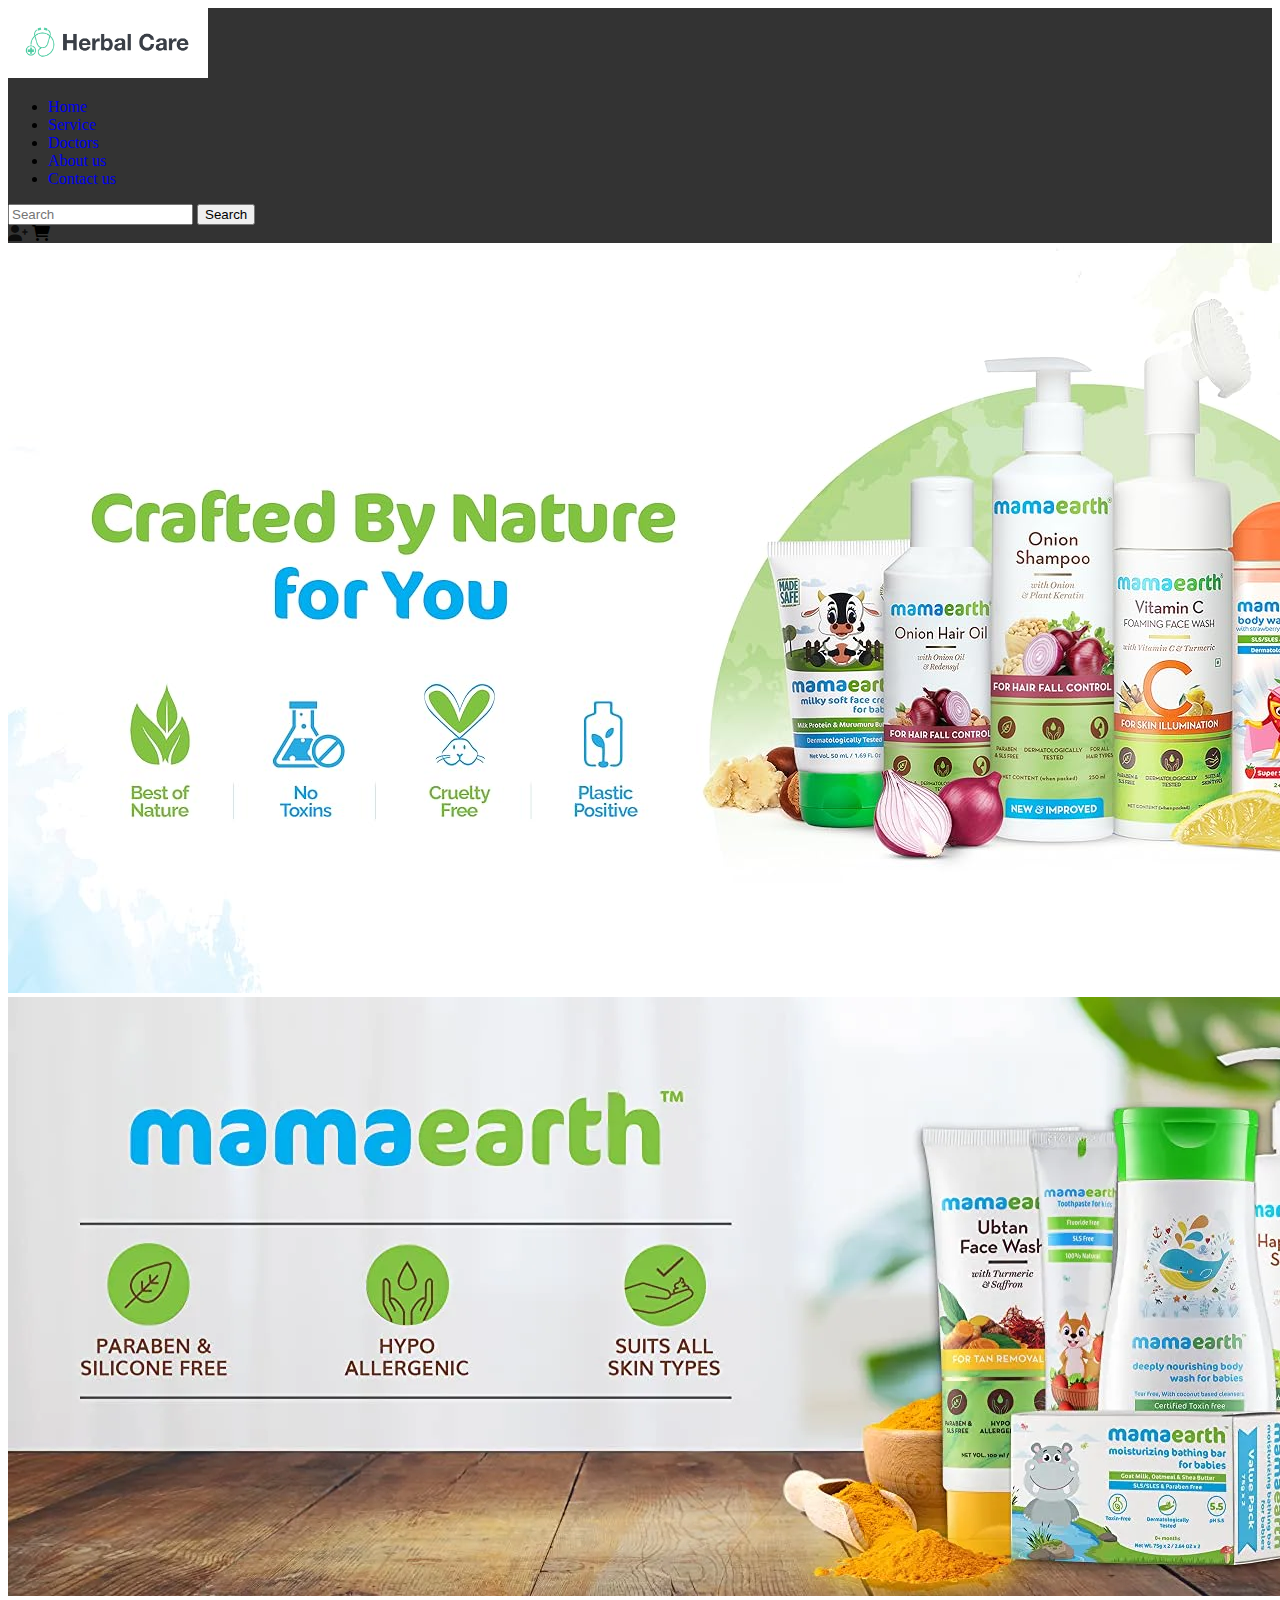
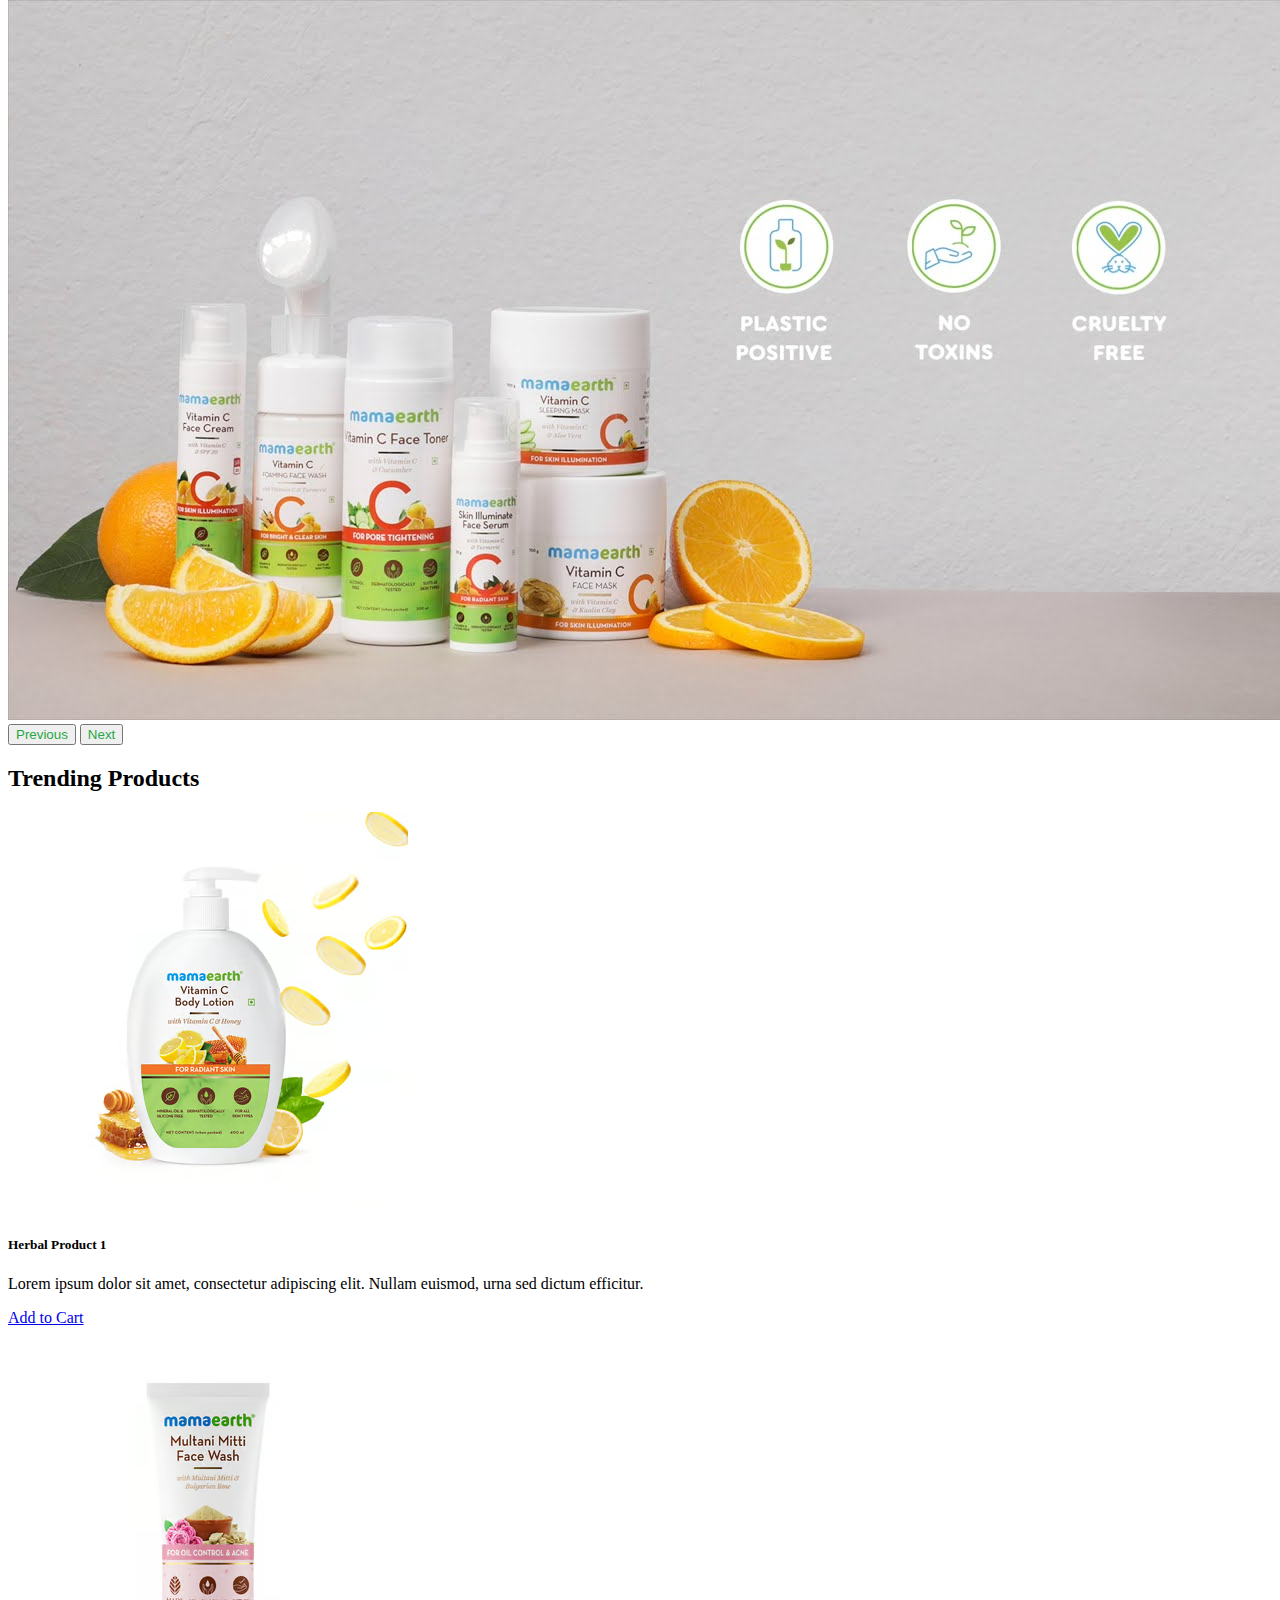
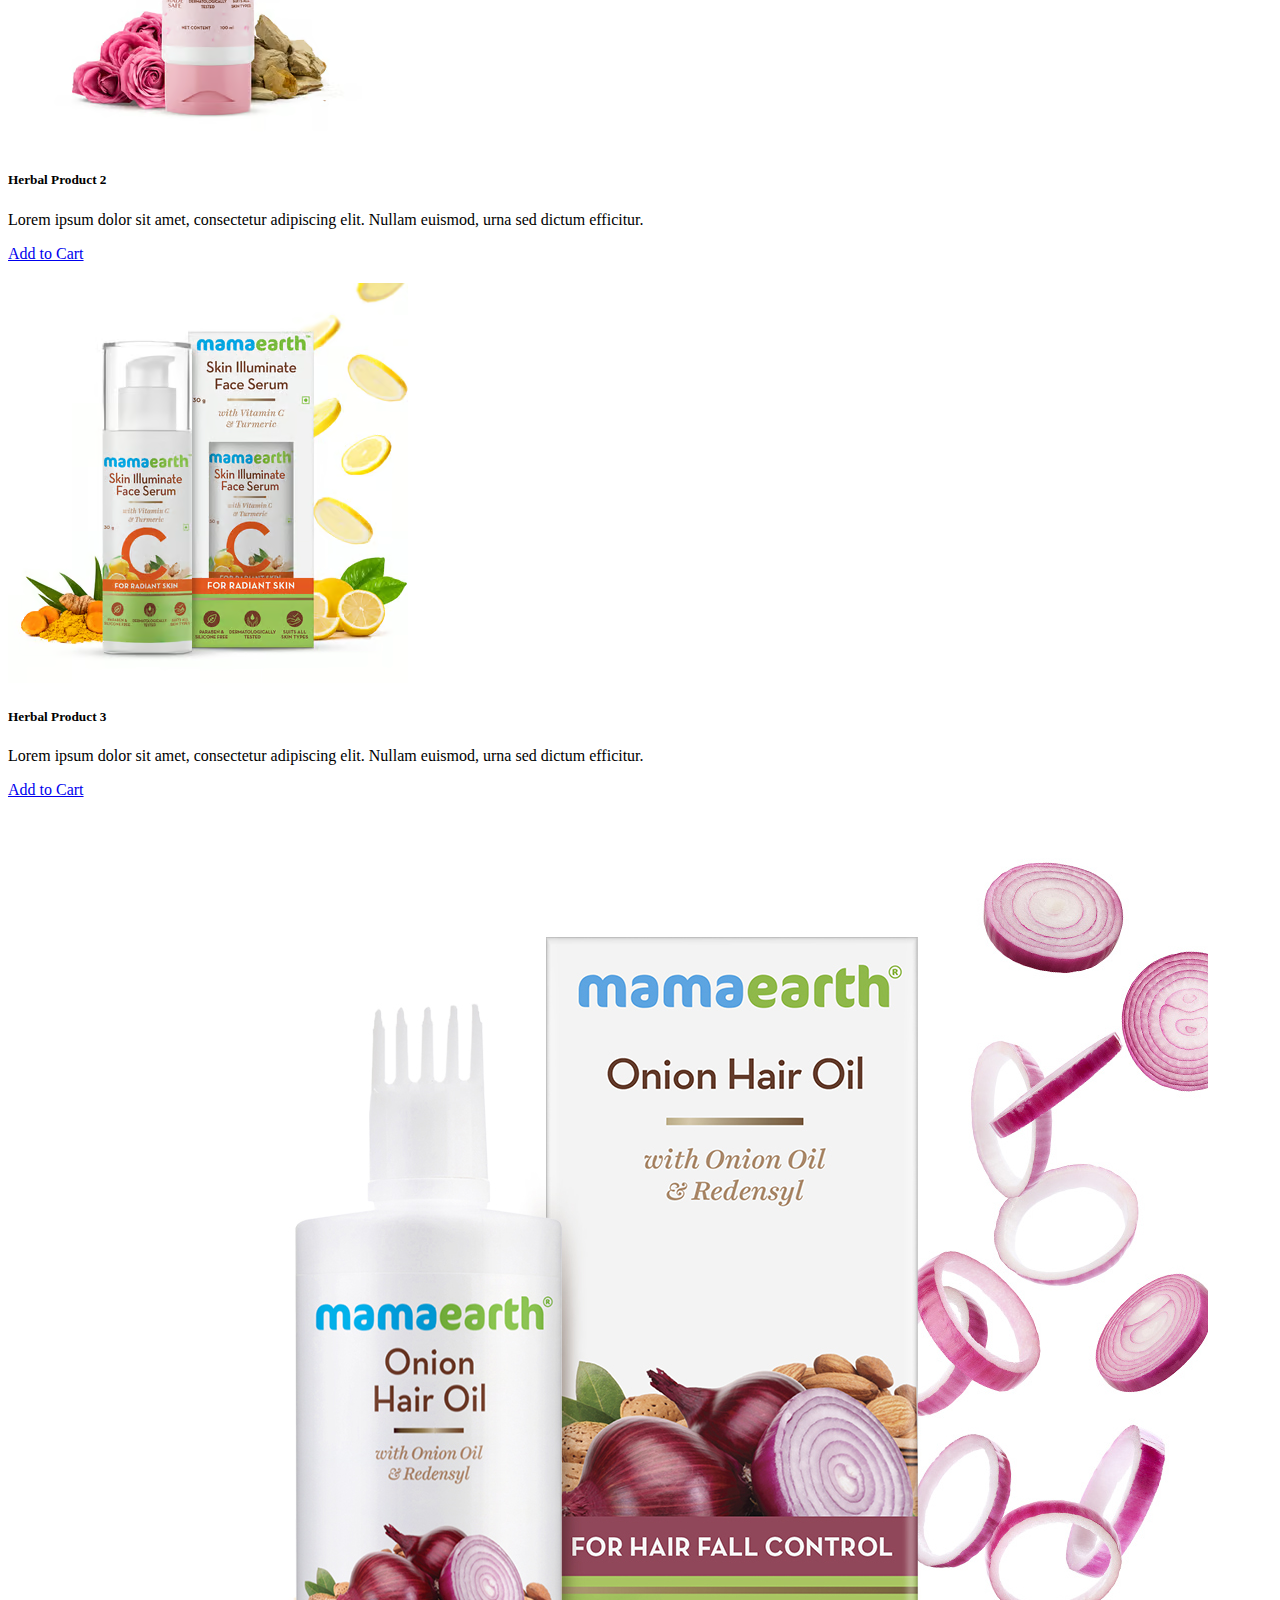
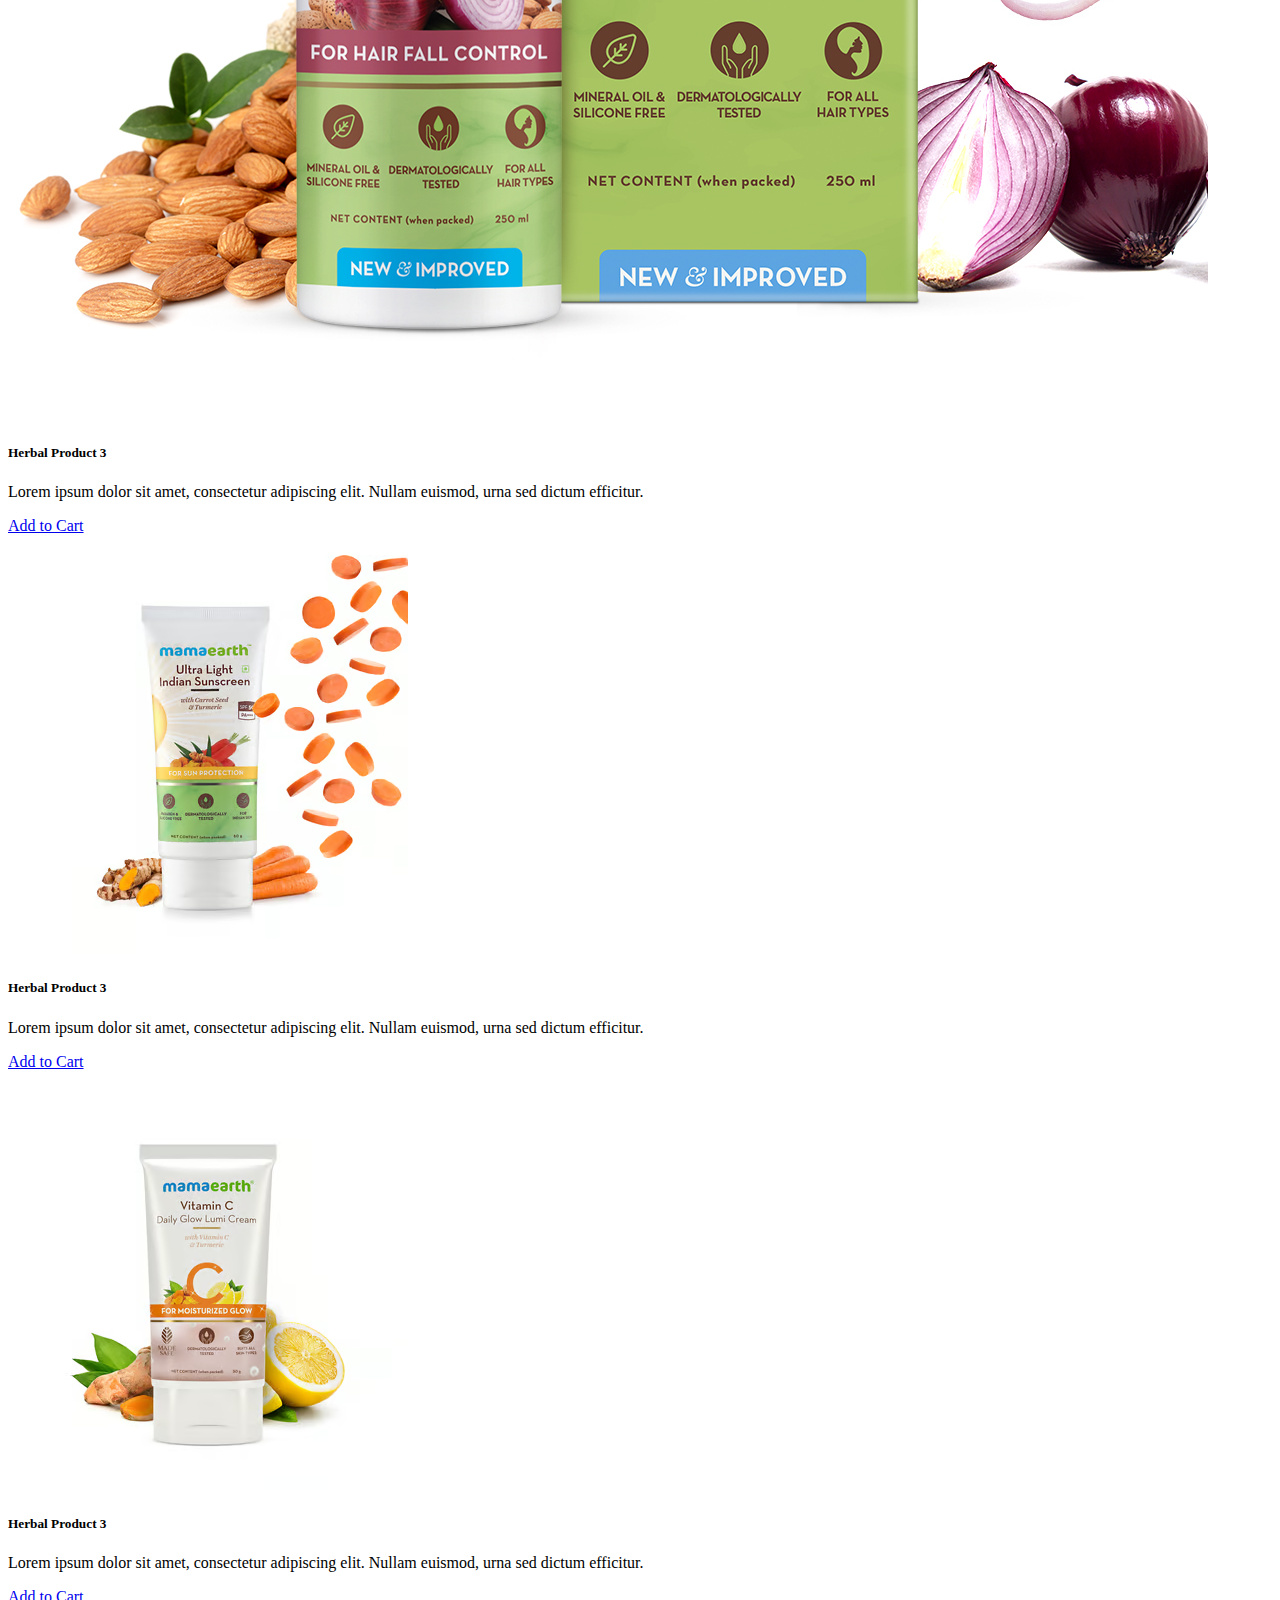
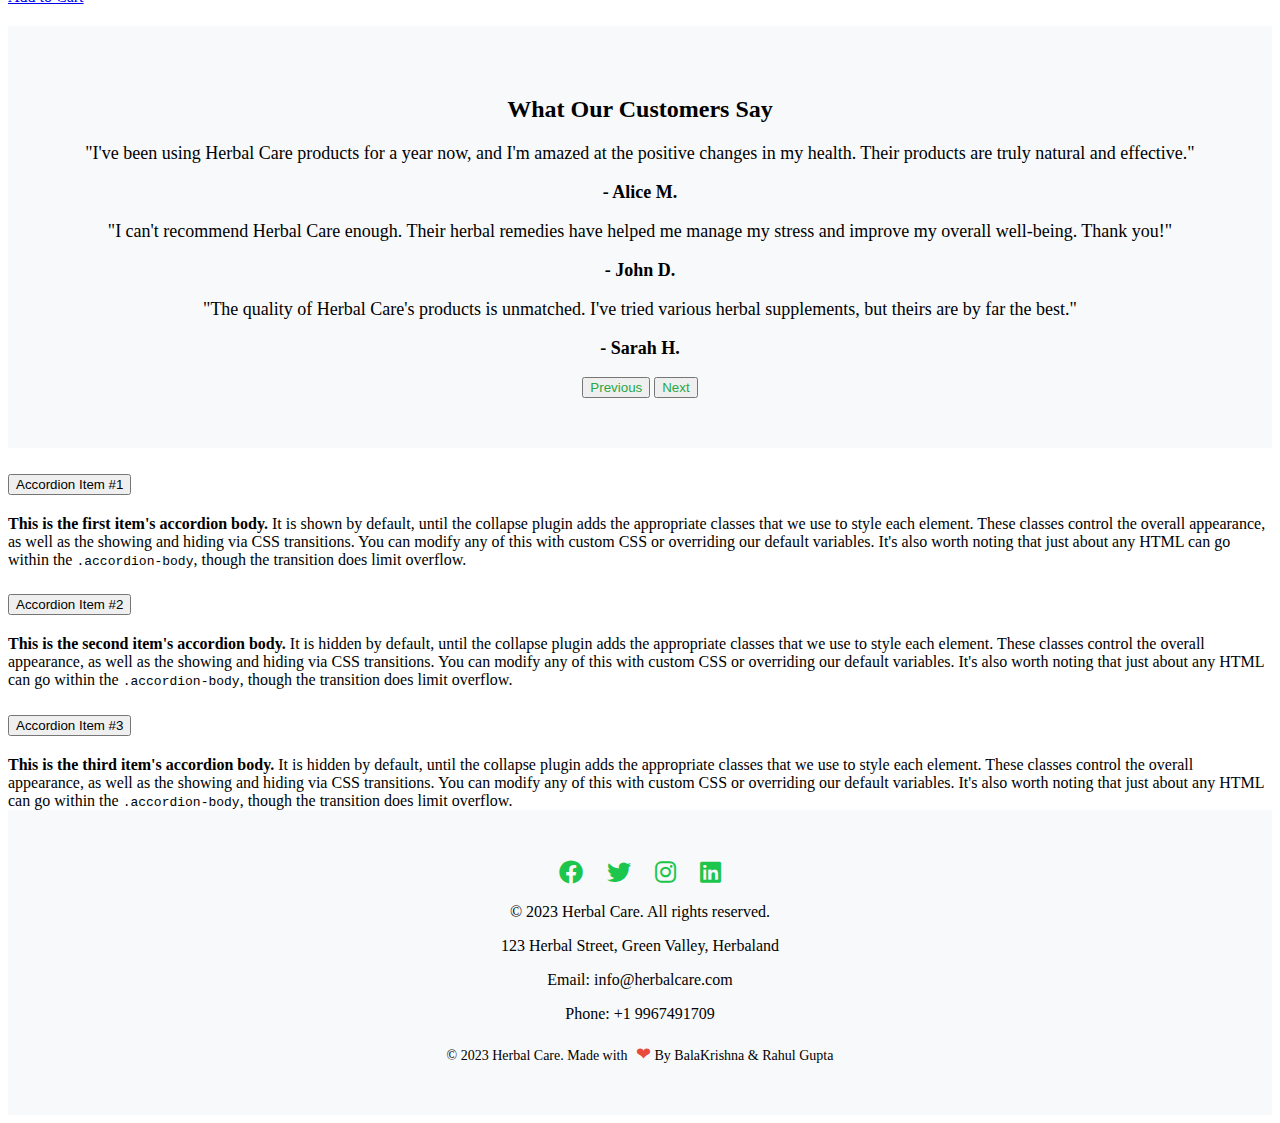
<file: index.html>
<!DOCTYPE html>
<html lang="en">
<head>
    <meta charset="UTF-8">
    <meta name="viewport" content="width=device-width, initial-scale=1.0">
    <title>Herbal Care - Home</title>

    <!-- Favicon  -->
    <link rel="apple-touch-icon" sizes="57x57" href="img/apple-icon-57x57.png">
    <link rel="apple-touch-icon" sizes="60x60" href="img/apple-icon-60x60.png">
    <link rel="apple-touch-icon" sizes="72x72" href="img/android-icon-72x72.png">
    <link rel="apple-touch-icon" sizes="76x76" href="img/apple-icon-76x76.png">
    <link rel="apple-touch-icon" sizes="114x114" href="img/apple-icon-114x114.png">
    <link rel="apple-touch-icon" sizes="120x120" href="img/apple-icon-120x120.png">
    <link rel="apple-touch-icon" sizes="144x144" href="img/android-icon-144x144.png">
    <link rel="apple-touch-icon" sizes="152x152" href="img/apple-icon-152x152.png">
    <link rel="apple-touch-icon" sizes="180x180" href="img/apple-icon-180x180.png">
    <link rel="icon" type="image/png" sizes="192x192"  href="img/android-icon-192x192.png">
    <link rel="icon" type="image/png" sizes="32x32" href="img/favicon-32x32.png">
    <link rel="icon" type="image/png" sizes="96x96" href="img/favicon-96x96.png">
    <link rel="icon" type="image/png" sizes="16x16" href="img/favicon-16x16.png">
    <link rel="manifest" href="/manifest.json">
    <meta name="msapplication-TileColor" content="#ffffff">
    <meta name="msapplication-TileImage" content="/ms-icon-144x144.png">
    <meta name="theme-color" content="#ffffff">
</head>

    <!-- External css  -->
     <link rel="stylesheet" href="style.css">

     <!-- Bootstrap CDN links -->
     
     <link href="https://cdn.jsdelivr.net/npm/bootstrap@5.3.2/dist/css/bootstrap.min.css" rel="stylesheet" integrity="sha384-T3c6CoIi6uLrA9TneNEoa7RxnatzjcDSCmG1MXxSR1GAsXEV/Dwwykc2MPK8M2HN" crossorigin="anonymous">

    <!-- Font awesome CDN link -->
    <link href="https://cdnjs.cloudflare.com/ajax/libs/font-awesome/6.0.0/css/all.min.css" rel="stylesheet">
<body>
     <!-- Navbar section  -->
    
     <section>
        <nav class="navbar  bg-white shadow ">
            <div class="container">
              <a class="navbar-brand" href="#">
                <img src="img/Logo.png" alt="" width="200" height="70">
              </a>
              <ul class="nav justify-content-center mb-2 mx-auto">
                <li class="nav-item ">
                    <a class="nav-link active text-success" aria-current="page" href="#">Home</a>
                  </li>
                <li class="nav-item">
                    <a class="nav-link active text-success" aria-current="page" href="#">Service</a>
                  </li>
                  <li class="nav-item">
                    <a class="nav-link active text-success" aria-current="page" href="#">Doctors</a>
                  </li>
                  <li class="nav-item">
                    <a class="nav-link active text-success" aria-current="page" href="#">About us</a>
                  </li>
                  <li class="nav-item">
                    <a class="nav-link active text-success" aria-current="page" href="#">Contact us</a>
                  </li>
              </ul>
              <form class="d-flex" role="search">
                <input class="form-control me-2" type="search" placeholder="Search" aria-label="Search">
                <button class="btn btn-outline-success" type="submit">Search</button>
              </form>
              <div class="ps-4">
                 <div >
                      <a href="/login.html"><i class="fa-solid fa-user-plus m-2" style="color: #0d0d0d;"></i></a>
                      <a href=""> <i class="fa-solid fa-cart-shopping m-2" style="color: #000000;"></i></a>
                 </div>
              </div>
            </div>
          </nav>
     </section>


      <!-- Coursel Section  -->
      <section>
        <div id="carouselExampleAutoplaying" class="carousel slide" data-bs-ride="carousel">
            <div class="carousel-inner">
              <div class="carousel-item active">
                <img src="img/c-1.jpg" class="d-block w-100" alt="...">
              </div>
              <div class="carousel-item">
                <img src="img/mamaearth2.webp" class="d-block w-100" alt="...">
              </div>
              <div class="carousel-item">
                <img src="img/maxresdefault.jpg" class="d-block w-100" alt="...">
              </div>
            </div>
            <button class="carousel-control-prev" type="button" data-bs-target="#carouselExampleAutoplaying" data-bs-slide="prev">
              <span class="carousel-control-prev-icon" aria-hidden="true"></span>
              <span class="visually-hidden">Previous</span>
            </button>
            <button class="carousel-control-next" type="button" data-bs-target="#carouselExampleAutoplaying" data-bs-slide="next">
              <span class="carousel-control-next-icon" aria-hidden="true"></span>
              <span class="visually-hidden">Next</span>
            </button>
          </div>
        
      </section> 


      <!-- Product Section -->
      <div class="container">
        <h2 class="mt-5 mb-4 text-center">Trending Products</h2>
        <div class="row">
            <!-- Product Card 1 -->
            <div class="col-md-4">
                <div class="card product-card">
                    <img src="img/p-6.avif" class="card-img-top w-50 h-30" alt="Herbal Product 1">
                    <div class="card-body">
                        <h5 class="card-title">Herbal Product 1</h5>
                        <p class="card-text">Lorem ipsum dolor sit amet, consectetur adipiscing elit. Nullam euismod, urna sed dictum efficitur.</p>
                        <a href="#" class="btn btn-success">Add to Cart</a>
                    </div>
                </div>
            </div>
            <!-- Product Card 2 -->
            <div class="col-md-4">
                <div class="card product-card">
                    <img src="img/p-2.avif" class="card-img-top w-50 h-50" alt="Herbal Product 2">
                    <div class="card-body">
                        <h5 class="card-title">Herbal Product 2</h5>
                        <p class="card-text">Lorem ipsum dolor sit amet, consectetur adipiscing elit. Nullam euismod, urna sed dictum efficitur.</p>
                        <a href="#" class="btn btn-success">Add to Cart</a>
                    </div>
                </div>
            </div>
            <!-- Product Card 3 -->
            <div class="col-md-4">
                <div class="card product-card">
                    <img src="img/p-3.avif" class="card-img-top w-50 h-50" alt="Herbal Product 3">
                    <div class="card-body">
                        <h5 class="card-title">Herbal Product 3</h5>
                        <p class="card-text">Lorem ipsum dolor sit amet, consectetur adipiscing elit. Nullam euismod, urna sed dictum efficitur.</p>
                        <a href="#" class="btn btn-success">Add to Cart</a>
                    </div>
                </div>
            </div>
             <!-- Product Card 4 -->
             <div class="col-md-4">
                <div class="card product-card">
                    <img src="img/p-4.jpeg" class="card-img-top w-50 h-50" alt="Herbal Product 3">
                    <div class="card-body">
                        <h5 class="card-title">Herbal Product 3</h5>
                        <p class="card-text">Lorem ipsum dolor sit amet, consectetur adipiscing elit. Nullam euismod, urna sed dictum efficitur.</p>
                        <a href="#" class="btn btn-success">Add to Cart</a>
                    </div>
                </div>
            </div>
             <!-- Product Card 5 -->
             <div class="col-md-4">
                <div class="card product-card">
                    <img src="img/p-5.avif" class="card-img-top w-50 h-50" alt="Herbal Product 3">
                    <div class="card-body">
                        <h5 class="card-title">Herbal Product 3</h5>
                        <p class="card-text">Lorem ipsum dolor sit amet, consectetur adipiscing elit. Nullam euismod, urna sed dictum efficitur.</p>
                        <a href="#" class="btn btn-success">Add to Cart</a>
                    </div>
                </div>
            </div>
             <!-- Product Card 6 -->
             <div class="col-md-4">
                <div class="card product-card">
                    <img src="img/ppp.avif" class="card-img-top w-50 h-50" alt="Herbal Product 3">
                    <div class="card-body">
                        <h5 class="card-title">Herbal Product 3</h5>
                        <p class="card-text">Lorem ipsum dolor sit amet, consectetur adipiscing elit. Nullam euismod, urna sed dictum efficitur.</p>
                        <a href="#" class="btn btn-success">Add to Cart</a>
                    </div>
                </div>
            </div>
        </div>
    </div>

    <!-- testimonals section  -->
    <section>
        <div class="container-fluid">
            <div class="testimonial">
                <h2 class="mb-4">What Our Customers Say</h2>
                <div id="testimonialCarousel" class="carousel slide" data-bs-ride="carousel">
                    <div class="carousel-inner">
                        <div class="carousel-item active">
                            <div class="testimonial-text">
                                <p>"I've been using Herbal Care products for a year now, and I'm amazed at the positive changes in my health. Their products are truly natural and effective."</p>
                                <p><strong>- Alice M.</strong></p>
                            </div>
                        </div>
                        <div class="carousel-item">
                            <div class="testimonial-text">
                                <p>"I can't recommend Herbal Care enough. Their herbal remedies have helped me manage my stress and improve my overall well-being. Thank you!"</p>
                                <p><strong>- John D.</strong></p>
                            </div>
                        </div>
                        <div class="carousel-item">
                            <div class="testimonial-text">
                                <p>"The quality of Herbal Care's products is unmatched. I've tried various herbal supplements, but theirs are by far the best."</p>
                                <p><strong>- Sarah H.</strong></p>
                            </div>
                        </div>
                    </div>
                    <button class="carousel-control-prev" type="button" data-bs-target="#testimonialCarousel" data-bs-slide="prev">
                        <span class="carousel-control-prev-icon" aria-hidden="true"></span>
                        <span class="visually-hidden">Previous</span>
                    </button>
                    <button class="carousel-control-next" type="button" data-bs-target="#testimonialCarousel" data-bs-slide="next">
                        <span class="carousel-control-next-icon" aria-hidden="true"></span>
                        <span class="visually-hidden">Next</span>
                    </button>
                </div>
            </div>
        </div>
    </section>

    <!-- F & Q -->

    <section>
        <div class="accordion" id="accordionExample">
            <div class="accordion-item">
              <h2 class="accordion-header">
                <button class="accordion-button" type="button" data-bs-toggle="collapse" data-bs-target="#collapseOne" aria-expanded="true" aria-controls="collapseOne">
                  Accordion Item #1
                </button>
              </h2>
              <div id="collapseOne" class="accordion-collapse collapse show" data-bs-parent="#accordionExample">
                <div class="accordion-body">
                  <strong>This is the first item's accordion body.</strong> It is shown by default, until the collapse plugin adds the appropriate classes that we use to style each element. These classes control the overall appearance, as well as the showing and hiding via CSS transitions. You can modify any of this with custom CSS or overriding our default variables. It's also worth noting that just about any HTML can go within the <code>.accordion-body</code>, though the transition does limit overflow.
                </div>
              </div>
            </div>
            <div class="accordion-item">
              <h2 class="accordion-header">
                <button class="accordion-button collapsed" type="button" data-bs-toggle="collapse" data-bs-target="#collapseTwo" aria-expanded="false" aria-controls="collapseTwo">
                  Accordion Item #2
                </button>
              </h2>
              <div id="collapseTwo" class="accordion-collapse collapse" data-bs-parent="#accordionExample">
                <div class="accordion-body">
                  <strong>This is the second item's accordion body.</strong> It is hidden by default, until the collapse plugin adds the appropriate classes that we use to style each element. These classes control the overall appearance, as well as the showing and hiding via CSS transitions. You can modify any of this with custom CSS or overriding our default variables. It's also worth noting that just about any HTML can go within the <code>.accordion-body</code>, though the transition does limit overflow.
                </div>
              </div>
            </div>
            <div class="accordion-item">
              <h2 class="accordion-header">
                <button class="accordion-button collapsed text-start" type="button" data-bs-toggle="collapse" data-bs-target="#collapseThree" aria-expanded="false" aria-controls="collapseThree">
                  Accordion Item #3
                </button>
              </h2>
              <div id="collapseThree" class="accordion-collapse collapse" data-bs-parent="#accordionExample">
                <div class="accordion-body">
                  <strong>This is the third item's accordion body.</strong> It is hidden by default, until the collapse plugin adds the appropriate classes that we use to style each element. These classes control the overall appearance, as well as the showing and hiding via CSS transitions. You can modify any of this with custom CSS or overriding our default variables. It's also worth noting that just about any HTML can go within the <code>.accordion-body</code>, though the transition does limit overflow.
                </div>
              </div>
            </div>
          </div>
    </section>
      <!-- footer  -->
     <section>
        <footer class="footer">
            <div class="container">
                <!-- Social Media Icons -->
                <a href="#" class="social-icons"><i class="fab fa-facebook"></i></a>
                <a href="#" class="social-icons"><i class="fab fa-twitter"></i></a>
                <a href="#" class="social-icons"><i class="fab fa-instagram"></i></a>
                <a href="#" class="social-icons"><i class="fab fa-linkedin"></i></a>
    
                <!-- Company Details -->
                <div class="company-details">
                    <p>&copy; 2023 Herbal Care. All rights reserved.</p>
                    <p>123 Herbal Street, Green Valley, Herbaland</p>
                    <p>Email: info@herbalcare.com</p>
                    <p>Phone: +1 9967491709</p>

                    <div class="copyright">
                        &copy; 2023 Herbal Care. Made with <span class="love-symbol">&#10084;</span> By BalaKrishna & Rahul Gupta
                    </div>
                </div>
            </div>
        </footer>
     </section>
    <!-- Javascript -->
    <script src="main.js"></script>
    <script src="https://cdn.jsdelivr.net/npm/bootstrap@5.3.2/dist/js/bootstrap.bundle.min.js" integrity="sha384-C6RzsynM9kWDrMNeT87bh95OGNyZPhcTNXj1NW7RuBCsyN/o0jlpcV8Qyq46cDfL" crossorigin="anonymous"></script>

</body>
</html>
</file>
<file: style.css>
.navbar {
    background-color: #333; /* Background color */
    overflow: hidden;
  }

.social-icons {
    font-size: 24px;
    margin: 0 10px;
}
.product-card {
    margin-bottom: 20px;
}
.login-container {
    max-width: 400px;
    margin: 0 auto;
    padding: 50px 20px;
    border: 1px solid #ddd;
    border-radius: 5px;
    margin-top: 100px;
}
.signup-container {
    max-width: 400px;
    margin: 0 auto;
    padding: 50px 20px;
    border: 1px solid #ddd;
    border-radius: 5px;
    margin-top: 100px;
}
.testimonial {
    background-color: #f8f9fa;
    padding: 50px 0;
    text-align: center;
}

.testimonial-text {
    font-size: 18px;
}

.carousel-control-prev, .carousel-control-next {
    color: #28a745;
}
.footer {
    background-color: #f8f9fa;
    padding: 50px 0;
    text-align: center;
}

.social-icons {
    font-size: 24px;
    margin: 0 10px;
    color: #1cc54c;
}

.company-details {
    font-size: 16px;
    margin-top: 10px;
}
.cart-table {
    margin-top: 50px;
}
.navbar .container .nav-item a{
    list-style: none;
    text-decoration: none;
}
/* styles.css */
.button-container {
    display: flex;
    justify-content: center;
    align-items: center;
   
}

.redirect-button {
 
    padding: 5px 7px;
    background-color: #198754;
    color: white;
    text-decoration: none;
    font-size: 17px;
    margin-top: -52px;
    border-radius: 4px;
    transition: background-color 0.3s ease;
}

.redirect-button:hover {
    background-color: #45a049;
}
.copyright {
    text-align: center;
    font-size: 14px;
    margin-top: 20px;
}

.love-symbol {
    color: #e74c3c;
    font-size: 18px;
    margin-left: 5px;
}
</file>
